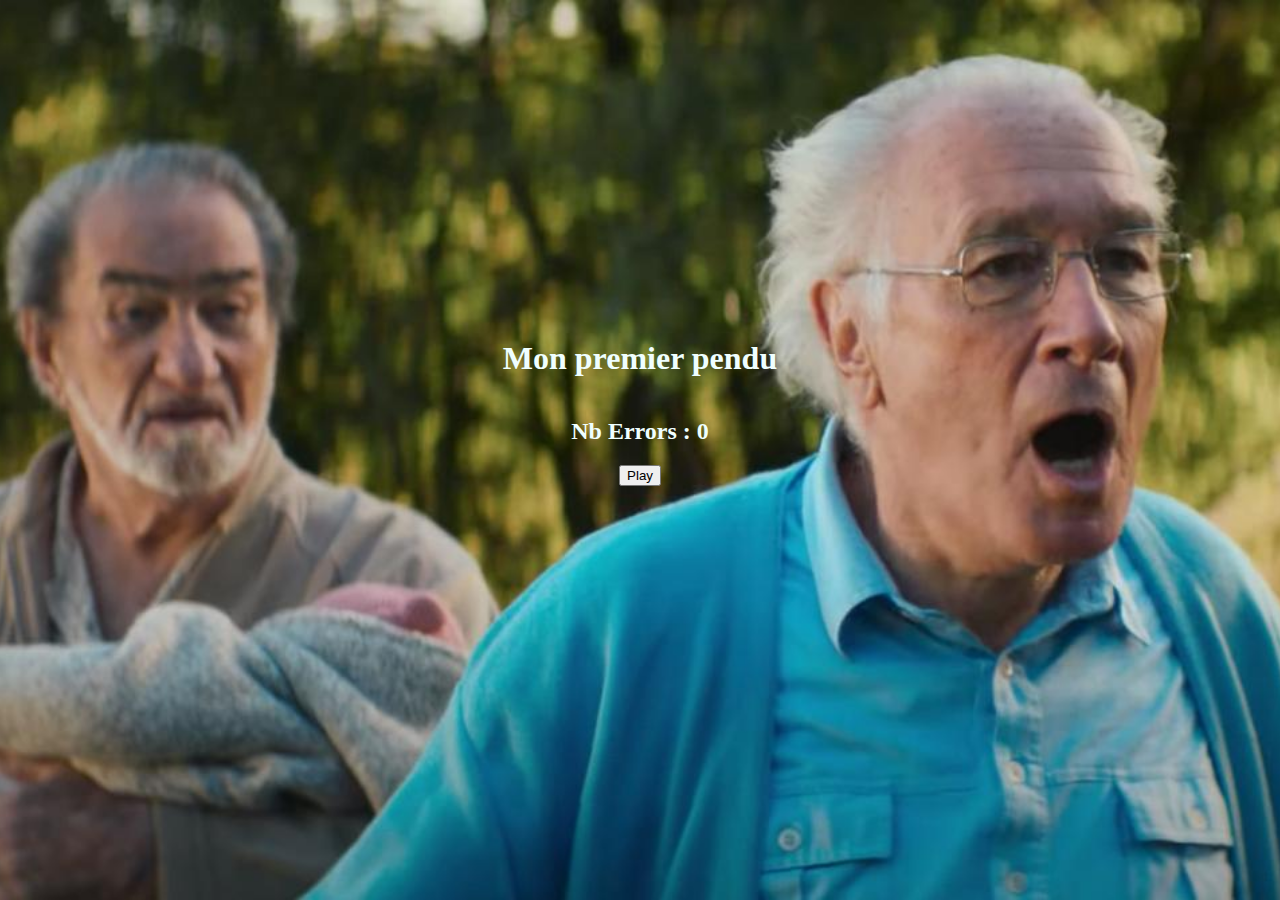
<file: index.html>
<!DOCTYPE html>
<html lang="en">
<head>
    <meta charset="UTF-8">
    <meta http-equiv="X-UA-Compatible" content="IE=edge">
    <meta name="viewport" content="width=device-width, initial-scale=1.0">
    <link href="style.css" rel="stylesheet" type="text/css" />
    <script src="https://cdn.tailwincss.com"></script>
    <title>Mon premier pendu</title>
</head>
<body>


    <h1 class="text-3xl font-bold underline">Mon premier pendu</h1>
    <h2 class="text-3xl font-bold text-white">Nb Errors : <span id="nb_errors">0</span></h2>
    <button id="generate" class="bg-gray-200 relative inline-block flex-shrink-0 h-6 w-11 border-2 border-transparent rounded">
    Play  
    </button>
    <div class="container" data-name="">
        <p id="result" class="flex flex-wrap">    
        </p>
    </div>
    

</body>


<script>
    const words = ["bistouquette", "zezette", "pipette", "crevette", "staline", "antisemite", "gestapo", "abricot", "avocat", "religion", "poire", "pivert", "machouiller", "anus", "fraise", "communiste", "cookie", "wagon", "zebre", "abeille", "digital",  "florence", "maeliss",  "agriculture", "bouteille", "chiante", "macron", "calculatrice", "horions", "facade", "peinture", "anarchiste", "soleil", "faucon", "dictature", "espace", "cornichon", "clavier", "ordinateur", "autiste", "lion", "chien", "chataigne",  "mussolini", "vieux","retraite"];

    const used_words = [];

    let nb_errors = 0;

    let get_random_word = () => {
        console.log(words, 'vs' , used_words)
        if (words.length == 0) {
            // ajoute le nouveau tableau des mots déjà utilisés dans l'ancien tableau des mots définis
            words.push(...used_words)
            // vider et séparer les différents mots
            used_words.splice(0)
        }
        let random_index = Math.trunc(Math.random() * words.length)
        let word = words[random_index]
        used_words.push(word)
        words.splice(random_index,1)
        return word
    }

 
    function select_a_word() {
        document.body.removeEventListener('keyup', search_if_letter_is_in_word)
        document.body.addEventListener('keyup', search_if_letter_is_in_word);

        let word = get_random_word();
        document.querySelector("#result").innerHTML = '';

        console.warn(word)
        // boucle pour récuperer les lettres dans le mot généré après le click
        for (letter of word){
            const newSpan = document.createElement("span");
            newSpan.classList.add('letter');
            newSpan.setAttribute('data-letter', letter);
            document.querySelector("#result").appendChild(newSpan);
        }
        
    }

    function display_nberrors() {
        document.querySelector('#nb_errors').innerText = nb_errors;
    }

    document.querySelector('#generate').addEventListener('click', select_a_word);

    let nb_letters_found = 0;
    let letters_already_pressed = [];

    const search_if_letter_is_in_word = (event) => {
        let letter_pressed = event.key.toLowerCase();

        let cells = document.querySelectorAll('.letter');

        //je vérifie que ce n'est pas une lettre déjà recherché au préalable
        if (!letters_already_pressed.includes(letter_pressed)){

            letters_already_pressed.push(letter_pressed)

            let found = false;
            for (let cell of cells) {
                if (cell.getAttribute('data-letter') == letter_pressed) {
                    cell.innerHTML = letter_pressed
                    found = true
                    nb_letters_found++
                }
            }
            if (!found) {
                nb_errors++
            }
            
        }

        console.log(nb_letters_found, "lettres trouvé sur",cells.length)
        if (nb_letters_found == cells.length) {
            console.warn("Votre compte en banque a été crédité de 2.000.000 de kamas")
        }
  
        display_nberrors()
    }
</script>
</html>
</file>
<file: style.css>
body {
    color: azure;
    margin: 0 auto;
    height: 100vh;
    justify-content: center;
    align-items: center;
    background-color: lightblue;
    display: flex;
    flex-direction: column;
    background-image: url("vieux-fourneaux.jpeg");
        background-repeat: no-repeat;
        background-position: center;
        background-size: cover;
}

p#result {
    font-weight: bold;
    text-transform: uppercase;
    font-size: 3rem;
    font-family: Impact, Haettenschweiler, 'Arial Narrow Bold', sans-serif;
    display: flex;
    flex-wrap: wrap;
}

.letter {
    display: block;
    width: 60px;
    height: 60px;
    background-color: gray;
    margin: 0 2em;
    border: 1px solid whitesmoke;
    text-align: center;
    border-radius: 15%;
}
</file>
